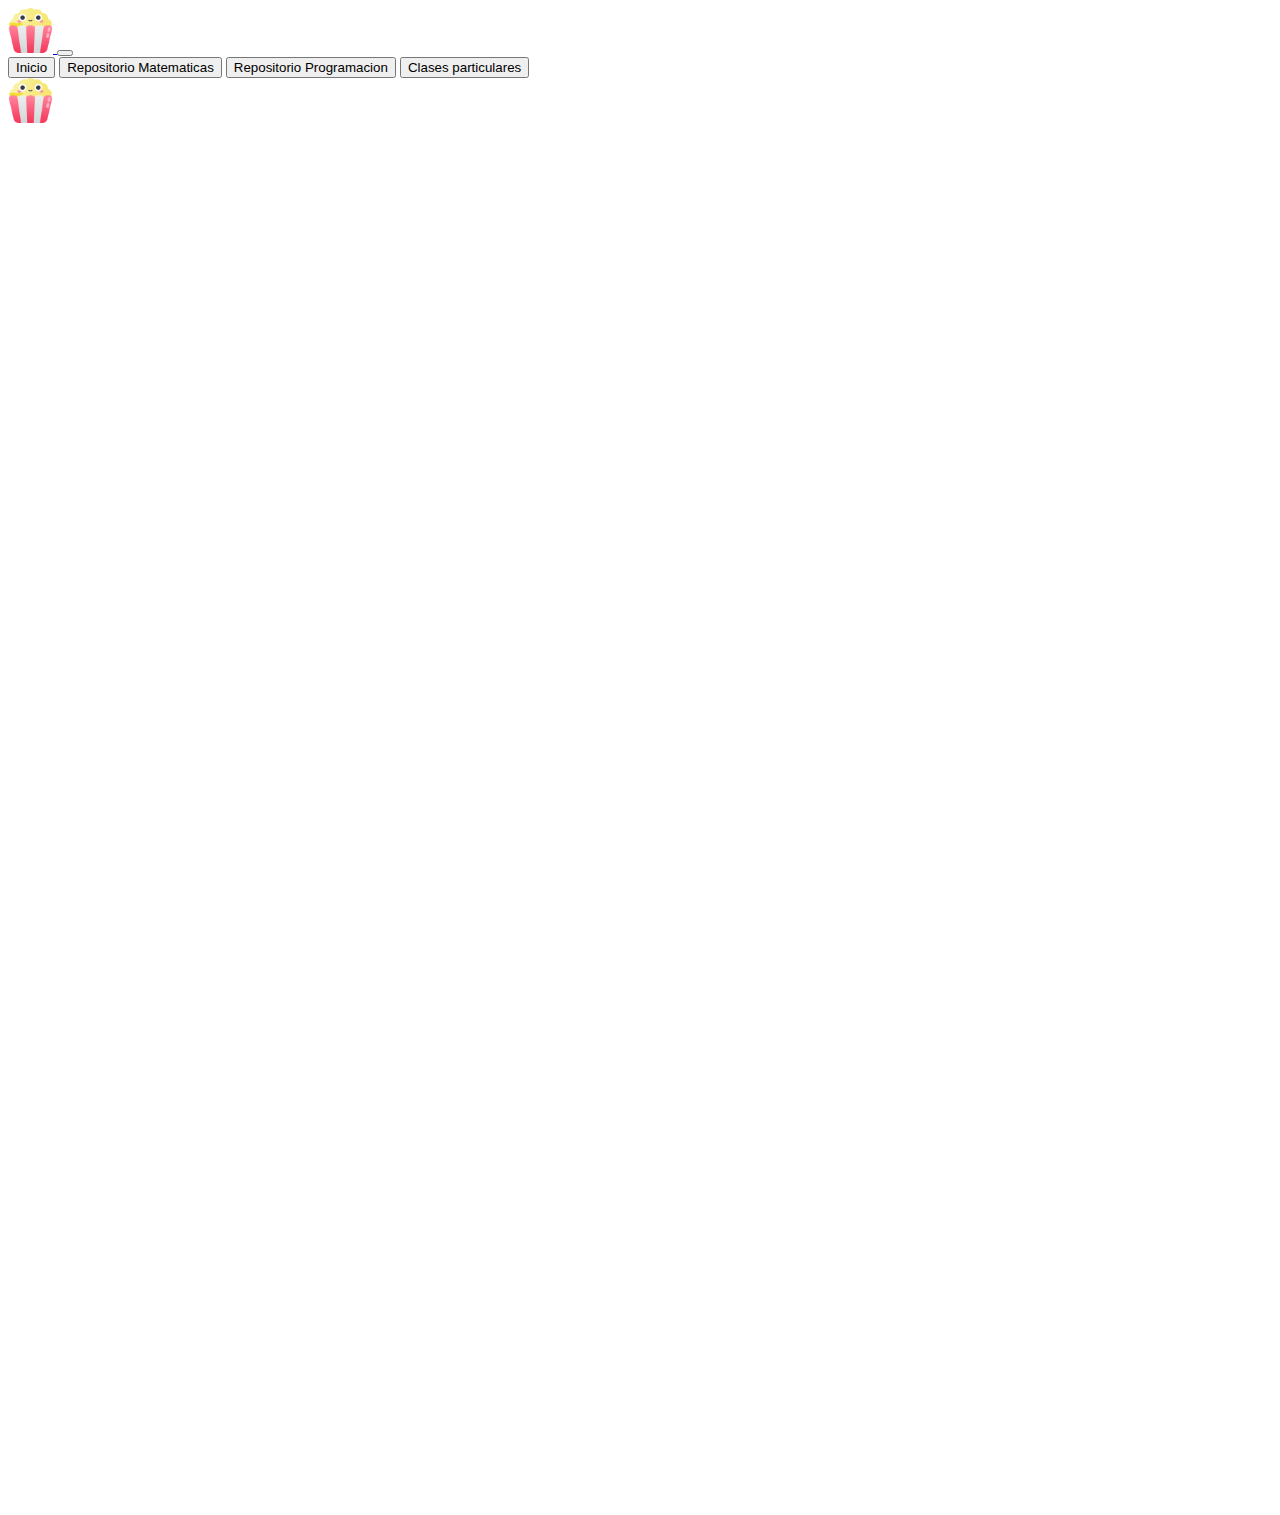
<file: formulario.html>
<!doctype html>
<html lang="en">
  <head>
    <!-- Required meta tags -->
    <meta charset="utf-8">
    <meta name="viewport" content="width=device-width, initial-scale=1">

    <meta property="og:site_name" content="Estudiazo">
    <meta property="og:title" content="Estudiazo | Formulario">
    <meta property="og:description" content="Más facil imposible">
    <meta property="og:image" content="happiness/jpg/002-popcorn.jpg">

    <!-- Bootstrap CSS -->
    <link rel="stylesheet" href="https://stackpath.bootstrapcdn.com/bootstrap/5.0.0-alpha1/css/bootstrap.min.css" integrity="sha384-r4NyP46KrjDleawBgD5tp8Y7UzmLA05oM1iAEQ17CSuDqnUK2+k9luXQOfXJCJ4I" crossorigin="anonymous">
    <link rel="stylesheet" href="css/style.css">


    <title>Estudiazo | Formulario</title>
    <link rel="icon" type= "image/png" href="happiness/svg/002-popcorn.svg">
  </head>
  <body>
    <!-- Image and text -->
    <nav class="navbar navbar-expand-lg navbar-light" style="background-color: rgba(255, 255, 255, 0.767);">
        <!-- Navbar-->
        <div class="container-fluid justify-content-center">
            <a class="navbar-brand" href="https://joigmz.github.io/estudiazo.github.io/">
                <img src="happiness/png/002-popcorn.png" width="45" height="45" alt="imagen_startup" loading="lazy">
            </a>
    
            <button class="navbar-toggler" type="button" data-toggle="collapse" data-target="#navbarNavAltMarkup" aria-controls="navbarNavAltMarkup" aria-expanded="false" aria-label="Toggle navigation">
              <span class="navbar-toggler-icon"></span>
            </button>
            <div class="collapse navbar-collapse" id="navbarNavAltMarkup">
                <div class="container-fluid" data-toggle="collapse">
                    <div class="d-flex justify-content-center">
                        <div class="navbar-nav d-flex text-center">
                            <a href="https://joigmz.github.io/estudiazo.github.io/"><button class="btn btn-info my-2 mx-2" type="button">Inicio</button></a>
                            <a href="https://joigmz.github.io/estudiazo.github.io/"><button class="btn btn-info my-2 mx-2" type="button">Repositorio Matematicas</button></a>
                            <a href="https://joigmz.github.io/estudiazo.github.io/"><button class="btn btn-info my-2 mx-2" type="button">Repositorio Programacion</button></a>
                            <a href="https://joigmz.github.io/estudiazo.github.io/formulario"><button class="btn btn-info my-2 mx-2" type="button">Clases particulares</button></a>
                        </div>
                    </div>
                </div>
            </div>

            <a class="navbar-brand" href="https://joigmz.github.io/estudiazo.github.io/">
              <img src="happiness/png/002-popcorn.png" width="45" height="45" alt="imagen_startup" loading="lazy">
            </a>
            
          </div>            
    </nav>


    <div id="Iframe-Liason-Sheet" class="center-block-horiz">
      <div class="responsive-wrapper responsive-wrapper-wxh-760x1200">
        <iframe src="https://docs.google.com/forms/d/e/1FAIpQLSdayiG7d3HXqQsI_cIsq23-UQU_EhruaESKgMY8vpMfmCNBiA/viewform?embedded=true">Cargando...</iframe>
      </div>
    </div>

    <!-- Optional JavaScript -->
    <!-- Popper.js first, then Bootstrap JS -->
    <script src="https://cdn.jsdelivr.net/npm/popper.js@1.16.0/dist/umd/popper.min.js" integrity="sha384-Q6E9RHvbIyZFJoft+2mJbHaEWldlvI9IOYy5n3zV9zzTtmI3UksdQRVvoxMfooAo" crossorigin="anonymous"></script>
    <script src="https://stackpath.bootstrapcdn.com/bootstrap/5.0.0-alpha1/js/bootstrap.min.js" integrity="sha384-oesi62hOLfzrys4LxRF63OJCXdXDipiYWBnvTl9Y9/TRlw5xlKIEHpNyvvDShgf/" crossorigin="anonymous"></script>
  </body>
</html>
</file>
<file: css/style.css>
#Iframe-Liason-Sheet {
    max-width: 640px;
    max-height: 1380px;
    overflow: hidden;
    }
    /* inner wrapper: make responsive */
.responsive-wrapper {
    position: relative;
    height: 0; /* gets height from padding-bottom setting */
    -webkit-overflow-scrolling: touch;
    overflow: auto;
    }
.responsive-wrapper iframe {
    position: absolute;
    top: 0;
    left: 0;
    width: 100%;
    height: 95%;
    margin: 0;
    padding: 0;
    border: none;
    }
    /* padding-bottom = h/w as a % */
.responsive-wrapper-wxh-760x1200 {
    padding-bottom: 363.6364%;
    }
.iframe-border {
    border: 1px solid #000;
    }
.center-block-horiz {
    margin-left: auto !important;
    margin-right: auto !important;
    }
</file>
